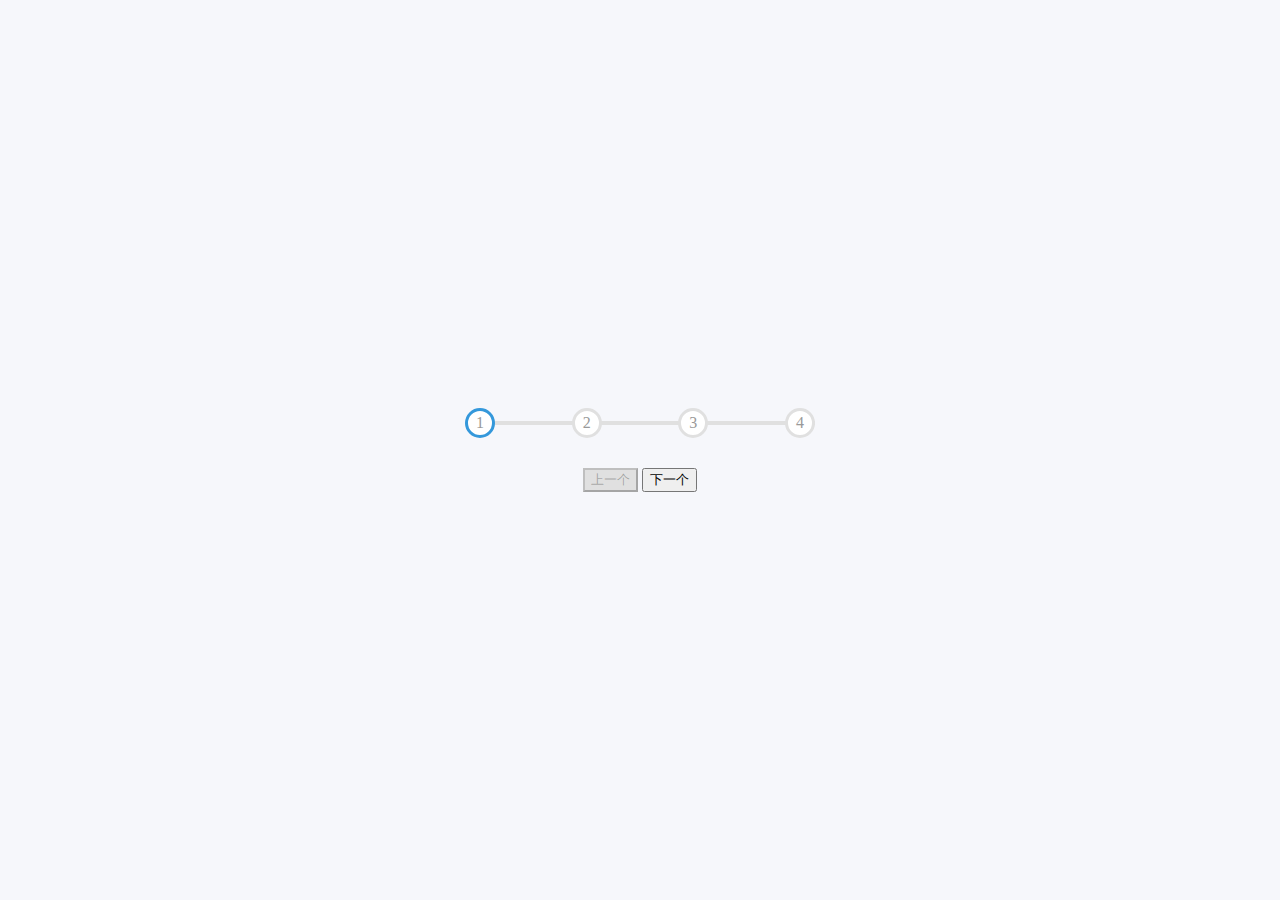
<file: Day 2 Progress Steps/index.html>
<!DOCTYPE html>
<html lang="en">
  <head>
    <meta charset="UTF-8" />
    <meta http-equiv="X-UA-Compatible" content="IE=edge" />
    <meta name="viewport" content="width=device-width, initial-scale=1.0" />
    <title>Day 2</title>
    <link rel="stylesheet" href="style.css" />
  </head>
  <body>
    <div class="container">
      <div class="progress_container">
        <div class="progress" id="progress"></div>
        <div class="step active">1</div>
        <div class="step">2</div>
        <div class="step">3</div>
        <div class="step">4</div>
      </div>
      <button class="btn" id="prev" disabled>上一个</button>
      <button class="btn" id="next">下一个</button>
    </div>
    <script src="script.js"></script>
  </body>
</html>
</file>
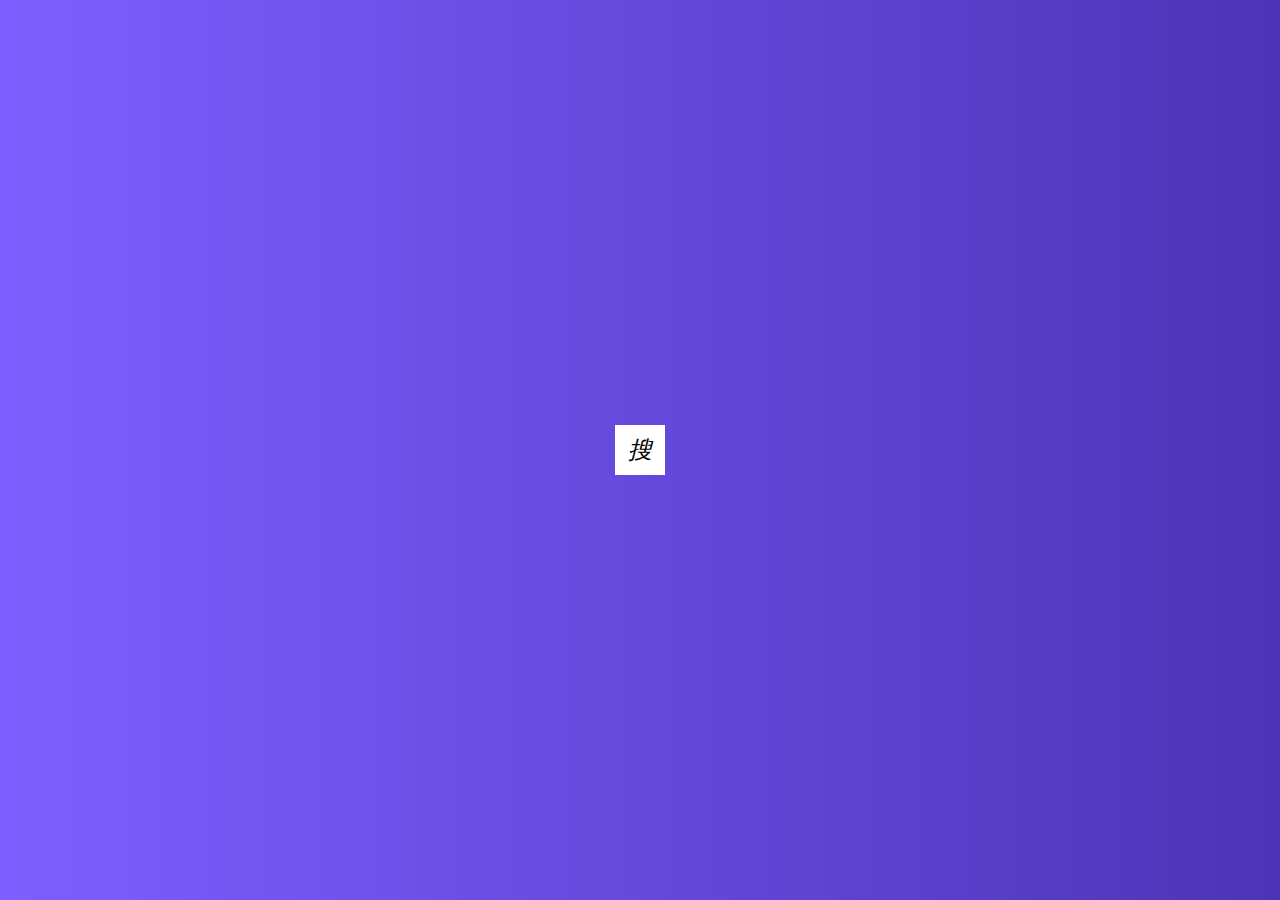
<file: Day 4 Hidden Search Widget/index.html>
<!DOCTYPE html>
<html lang="en">
  <head>
    <meta charset="UTF-8" />
    <meta http-equiv="X-UA-Compatible" content="IE=edge" />
    <meta name="viewport" content="width=device-width, initial-scale=1.0" />
    <title>Document</title>
    <link rel="stylesheet" href="style.css" />
  </head>
  <body>
    <div class="search">
      <input type="text" class="input" placeholder="Search.." />
      <button class="btn">
        <i>搜</i>
      </button>
    </div>
  </body>
  <script src="script.js"></script>
</html>
</file>
<file: Day 2 Progress Steps/style.css>
:root {
  --line-border-fill: #3498db;
  --line-border-empty: #e0e0e0;
}
* {
  box-sizing: border-box;
}
.container {
  text-align: center;
}
body {
  background-color: #f6f7fb;
  display: flex;
  justify-content: center;
  align-items: center;
  height: 100vh;
  overflow: hidden;
  margin: 0;
}

.progress_container {
  display: flex;
  justify-content: space-between;
  position: relative;
  margin-bottom: 30px;
  max-width: 100%;
  width: 350px;
}
.progress_container::before {
  content: '';
  background-color: var(--line-border-empty);
  position: absolute;
  top: 50%;
  left: 0;
  transform: translateY(-50%);
  height: 4px;
  width: 100%;
  z-index: -1;
}
.progress {
  background-color: var(--line-border-fill);
  position: absolute;
  top: 50%;
  left: 0;
  transform: translateY(-50%);
  height: 4px;
  width: 0%;
  z-index: -1;
}
.step {
  background-color: white;
  color: #999;
  border-radius: 50%;
  height: 30px;
  width: 30px;
  display: flex;
  justify-content: center;
  align-items: center;
  border: 3px solid var(--line-border-empty);
  transition: all 0.4s ease;
}
.step.active {
  border-color: var(--line-border-fill);
}
.btn:active {
  transform: scale(0.98);
}
.btn:focus {
  outline: 0;
}
.btn:disabled {
  background-color: var(--line-border-empty);
  cursor: not-allowed;
}
</file>
<file: Day 4 Hidden Search Widget/style.css>
* {
  box-sizing: border-box;
}
body {
  background-image: linear-gradient(90deg, #7d5fff, #4c34b7);
  display: flex;
  justify-content: center;
  align-items: center;
  height: 100vh;
  overflow: hidden;
  margin: 0;
}
.search {
  position: relative;
  height: 50px;
}
.search .input {
  background-color: #fff;
  border: 0;
  font-size: 18px;
  padding: 15px;
  height: 50px;
  width: 50px;
  transition: width 0.3s ease;
}
.btn {
  background-color: white;
  border: 0;
  cursor: pointer;
  font-size: 24px;
  position: absolute;
  top: 0;
  left: 0;
  height: 50px;
  width: 50px;
  transition: transform 0.3s ease;
}
.btn:focus,
input:focus {
  outline: none;
}
.search.active .input {
  width: 200px;
}
.search.active .btn {
  transform: translateX(198px);
}
</file>
